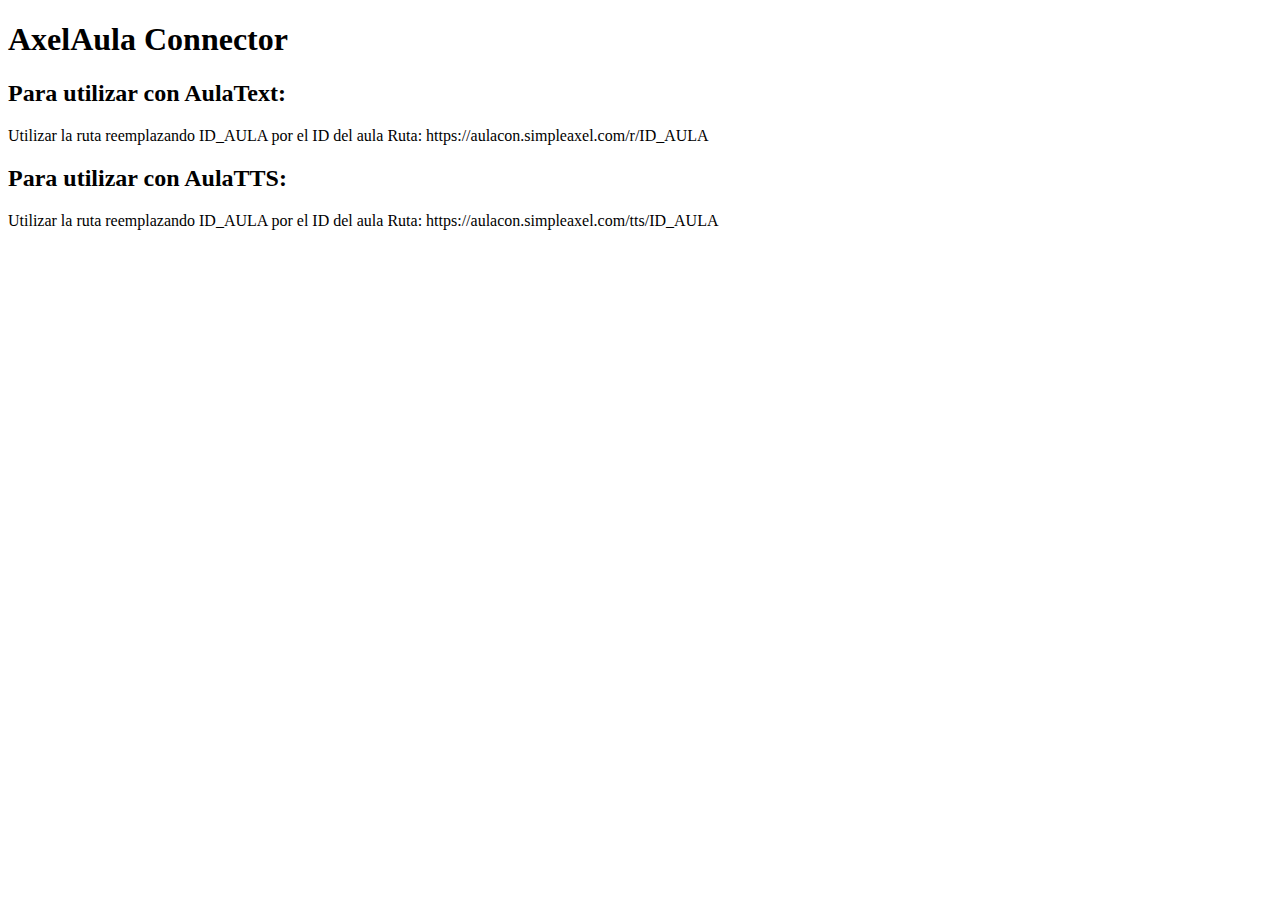
<file: Aula/Aula2.0/Connector/templates/index.html>
<!DOCTYPE html>
<html lang="en">
<head>
    <meta charset="UTF-8">
    <meta name="viewport" content="width=device-width, initial-scale=1.0">
    <title>AxelAula Connector</title>
</head>
<body>
    <h1>AxelAula Connector</h1>
    <h2>Para utilizar con AulaText:</h2>
    Utilizar la ruta reemplazando ID_AULA por el ID del aula
    Ruta: https://aulacon.simpleaxel.com/r/ID_AULA
    <h2>Para utilizar con AulaTTS:</h2>
    Utilizar la ruta reemplazando ID_AULA por el ID del aula
    Ruta: https://aulacon.simpleaxel.com/tts/ID_AULA
</body>
</html>
</file>
